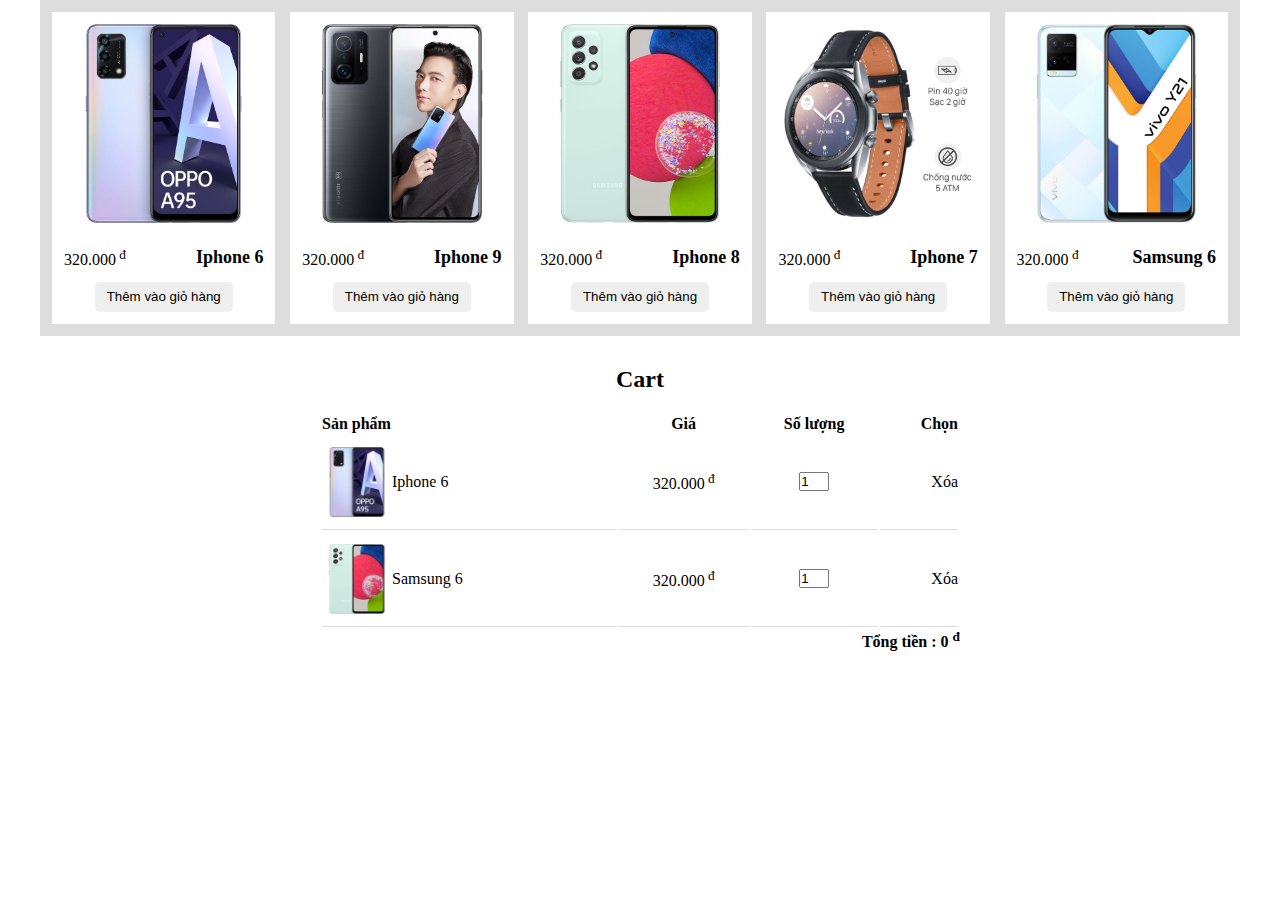
<file: cart.html>
<!DOCTYPE html>
<html lang="en">
<head>
    <meta charset="UTF-8">
    <meta http-equiv="X-UA-Compatible" content="IE=edge">
    <meta name="viewport" content="width=device-width, initial-scale=1.0">
    <title>Javascript cart</title>
    <link rel="stylesheet" href="cart.css">
</head>
<body>
    <section class="product">
        <div class="container">
            <div class="product-items">
                <div class="product-item">
                    <img src="images/product1.4.jpg" alt="">
                    <div class="product-item-text">
                        <p><span>320.000</span><sup> đ</sup></p>
                        <h1 style="font-weight: bold;font-size: 18px;"> Iphone 6 </h1>
                    </div>
                    <button> Thêm vào giỏ hàng </button>
                </div>
                <div class="product-item">
                    <img src="images/product1.11.jpg" alt="">
                    <div class="product-item-text">
                        <p><span>320.000</span><sup> đ</sup></p>
                        <h1 style="font-weight: bold;font-size: 18px;"> Iphone 9 </h1>
                    </div>
                    <button> Thêm vào giỏ hàng </button>
                </div> <div class="product-item">
                    <img src="images/product1.5.jpg" alt="">
                    <div class="product-item-text">
                        <p><span>320.000</span><sup> đ</sup></p>
                        <h1 style="font-weight: bold;font-size: 18px;"> Iphone 8 </h1>
                    </div>
                    <button> Thêm vào giỏ hàng </button>
                </div> <div class="product-item">
                    <img src="images/product1.6.jpg" alt="">
                    <div class="product-item-text">
                        <p><span>320.000</span><sup> đ</sup></p>
                        <h1 style="font-weight: bold;font-size: 18px;"> Iphone 7 </h1>
                    </div>
                    <button> Thêm vào giỏ hàng </button>
                </div> <div class="product-item">
                    <img src="images/product1.10.jpg" alt="">
                    <div class="product-item-text">
                        <p><span>320.000</span><sup> đ</sup></p>
                        <h1 style="font-weight: bold;font-size: 18px;"> Samsung 6 </h1>
                    </div>
                    <button> Thêm vào giỏ hàng </button>
                </div>
            </div>
        </div>
    </section>
<section class="cart">
    <h2> Cart </h2>
    <form action="">
        <table>
            <thead>
                <tr>
                    <th> Sản phẩm </th>
                    <th> Giá </th>
                    <th> Số lượng </th>
                    <th> Chọn </th>
                </tr>
            </thead>
            <tbody>
                <tr>
                    <td style="display: flex;align-items: center;"><img style="width: 70px;" src="images/product1.4.jpg" alt=""> Iphone 6 </td>
                    <td><p><span>320.000</span><sup> đ </sup></p></td>
                    <td><input style=" width: 30px;outline:none" type="number" value="1" min="1" ></td>
                    <td style="cursor: pointer;"> Xóa </td>
                </tr>
                <tr>
                    <td style="display: flex;align-items: center;"><img style="width: 70px;" src="images/product1.5.jpg" alt=""> Samsung 6 </td>
                    <td><p><span>320.000</span><sup> đ </sup></p></td>
                    <td><input style=" width: 30px;outline:none" type="number" value="1" min="1" ></td>
                    <td style="cursor: pointer;"> Xóa </td>
                </tr>
            </tbody>
        </table>
        <div style="text-align: right;" class="price-total">
         <p style="font-weight: bold;"> Tổng tiền : <span> 0 </span><sup> đ </sup></p>
        </div>
    </form>
</section>
<script src="cart.js"></script>
</body>
</html>
</file>
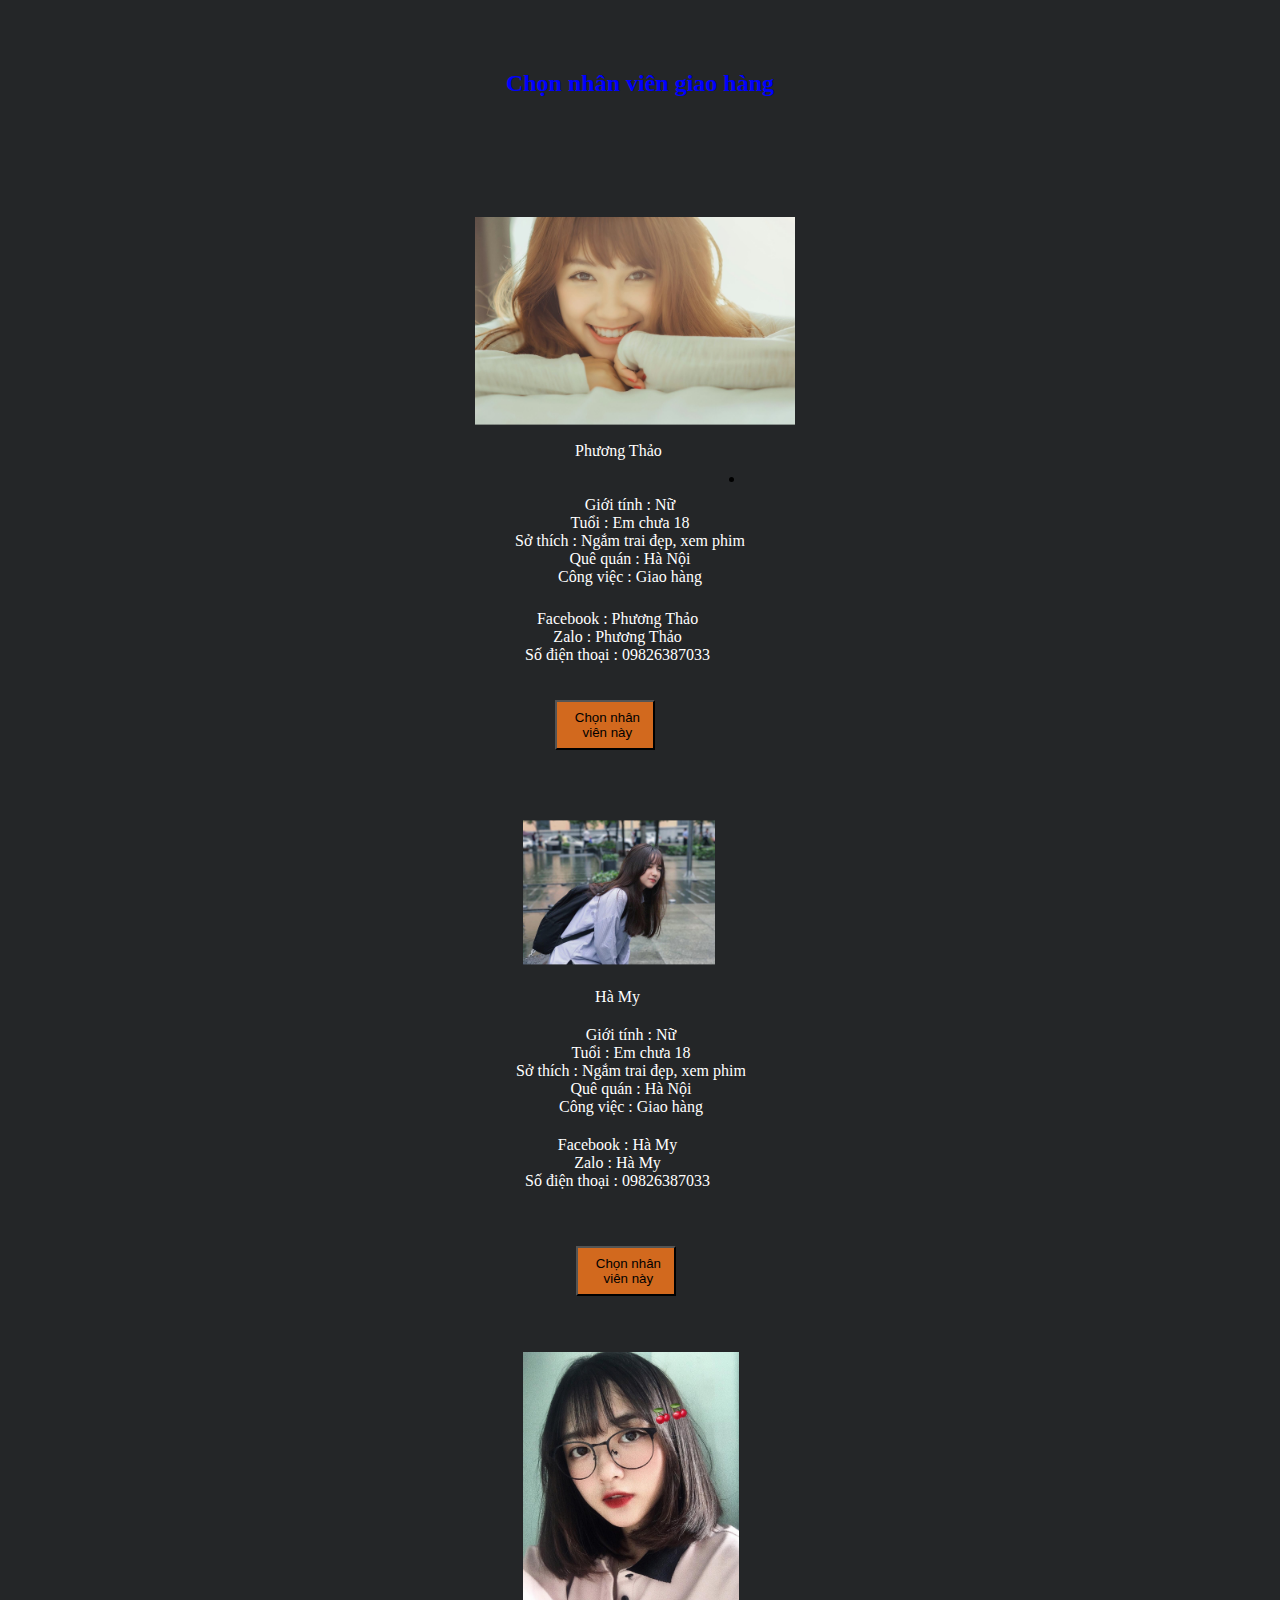
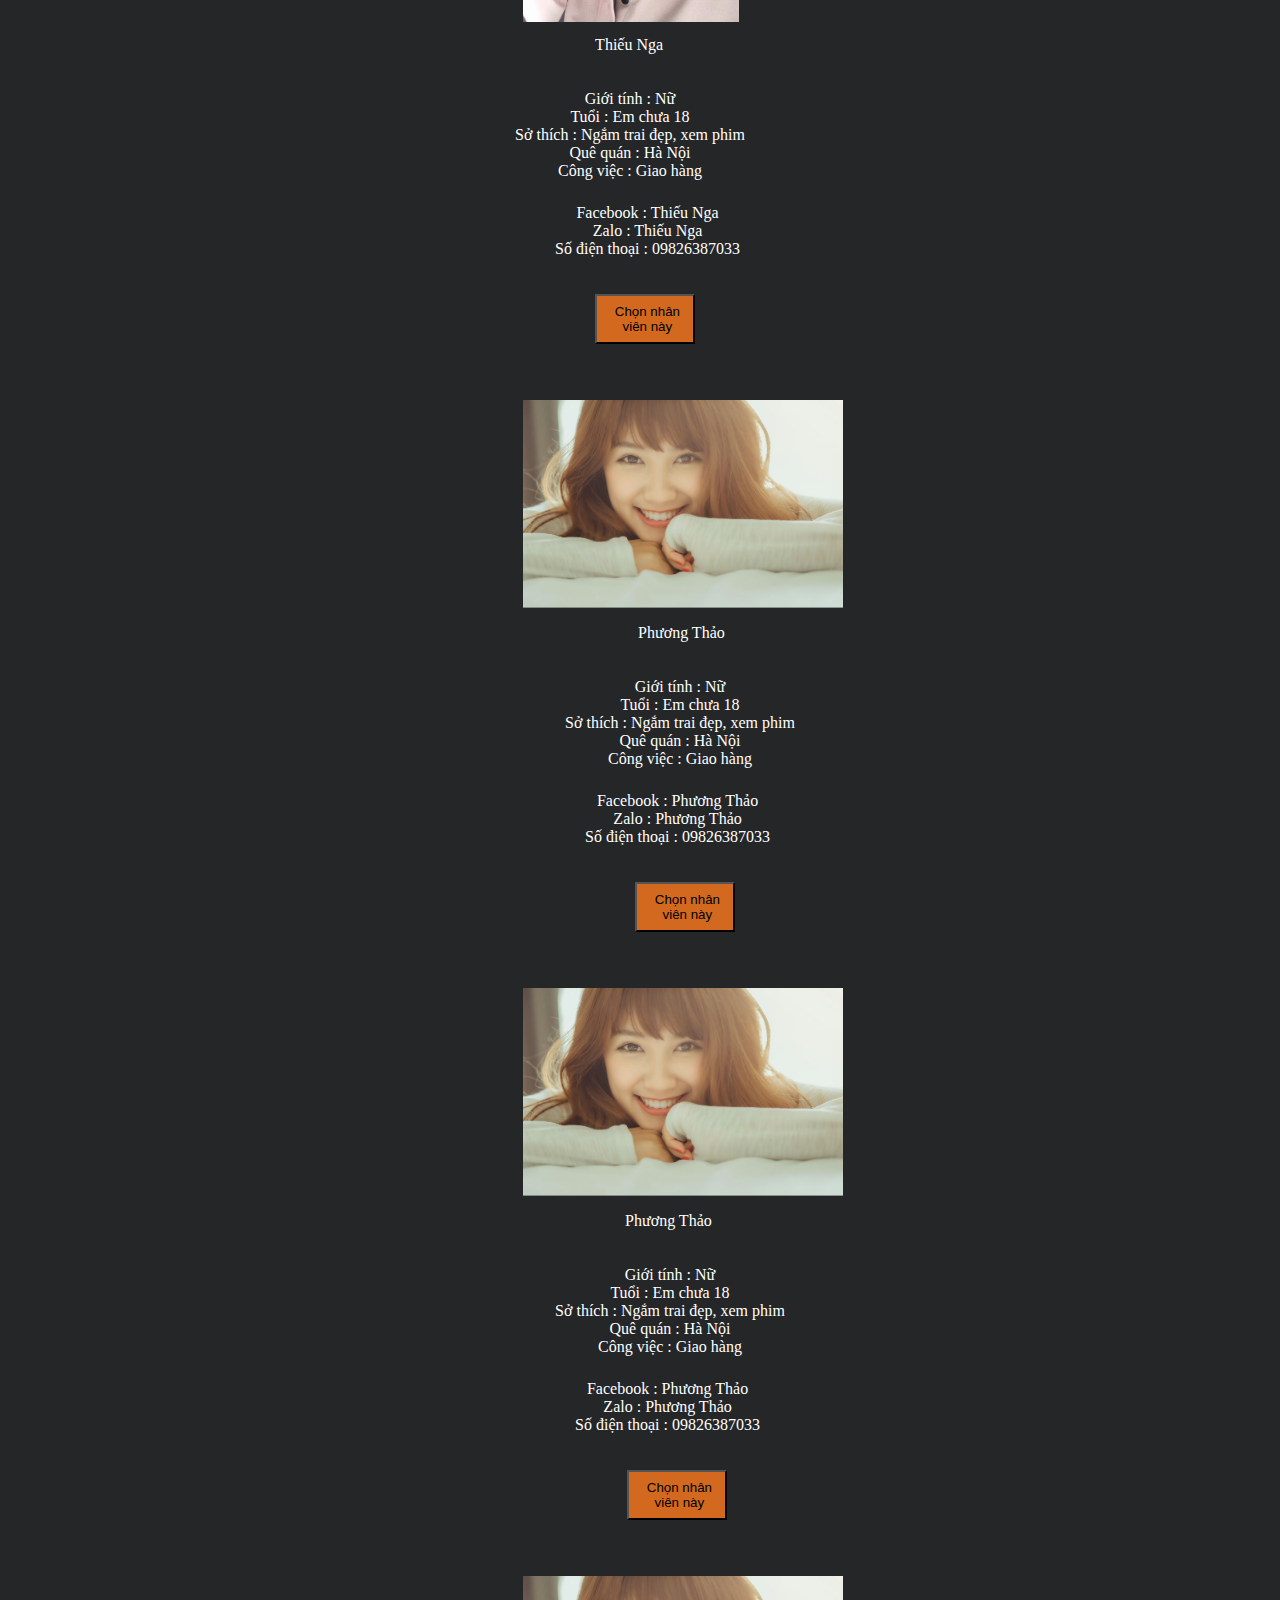
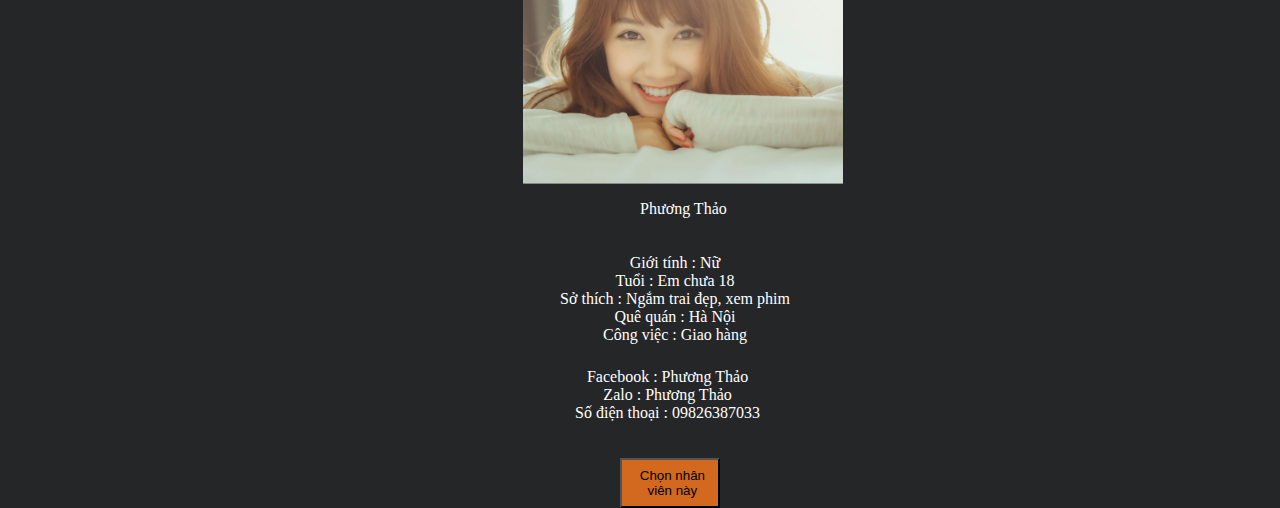
<file: chonnhanvien.html>
<!DOCTYPE html>
<html lang="en">
<head>
    <meta charset="UTF-8">
    <meta http-equiv="X-UA-Compatible" content="IE=edge">
    <meta name="viewport" content="width=device-width, initial-scale=1.0">
    <title> Chọn nhân viên giao hàng </title>
    <link rel="stylesheet" href="chonnhanvien.css">
</head>
<body>
    <div class="staff">
    <div class="staff__item">  
        <h2> Chọn nhân viên giao hàng </h2> 
        <div class="staff__img">
            <img src="images/Phương thảo .jpg" alt="">
        </div>
        <div class="staff__title"> Phương Thảo  </div>
        <div class="staff__description">
            <p> Giới tính : Nữ </p>
            <p> Tuổi : Em chưa 18 </p>
            <p> Sở thích : Ngắm trai đẹp, xem phim </p>
            <p> Quê quán : Hà Nội </p>
            <p> Công việc : Giao hàng </p>
        </div>
        <div class="staff__icon">
            <p> Facebook : Phương Thảo </p>
            <p> Zalo : Phương Thảo </p>
            <p> Số điện thoại : 09826387033</p>
        </div>
       <li><a href=" end.html">   <button> Chọn nhân viên này </button></a></li>
        <div class="staff__img">
            <img class="add" src="images/Hà My.jpg" alt="">
        </div>
        <div class="staff__title addone"> Hà My </div>
        <div class="staff__description addtwo">
            <p> Giới tính : Nữ </p>
            <p> Tuổi : Em chưa 18 </p>
            <p> Sở thích : Ngắm trai đẹp, xem phim </p>
            <p> Quê quán : Hà Nội </p>
            <p> Công việc : Giao hàng </p>
        </div>
        <div class="staff__icon addthree">
            <p> Facebook : Hà My </p>
            <p> Zalo : Hà My </p>
            <p> Số điện thoại : 09826387033</p>
        </div>
        <button class="addfor"> Chọn nhân viên này </button>
        <div class="staff__img">
            <img class="add" src="images/Thiếu Nữ .jpg" alt="">
        </div>
        <div class="staff__title addoneone"> Thiếu Nga   </div>
        <div class="staff__description addtwotưo">
            <p> Giới tính : Nữ </p>
            <p> Tuổi : Em chưa 18 </p>
            <p> Sở thích : Ngắm trai đẹp, xem phim </p>
            <p> Quê quán : Hà Nội </p>
            <p> Công việc : Giao hàng </p>
        </div>
        <div class="staff__icon addthreethree">
            <p> Facebook : Thiếu Nga </p>
            <p> Zalo : Thiếu Nga  </p>
            <p> Số điện thoại : 09826387033</p>
        </div>
        <button class="addforfor"> Chọn nhân viên này </button>
        <div class="staff__img">
            <img class="add" src="images/Phương thảo .jpg" alt="">
        </div>
        <div class="staff__title removeone"> Phương Thảo  </div>
        <div class="staff__description removetwo">
            <p> Giới tính : Nữ </p>
            <p> Tuổi : Em chưa 18 </p>
            <p> Sở thích : Ngắm trai đẹp, xem phim </p>
            <p> Quê quán : Hà Nội </p>
            <p> Công việc : Giao hàng </p>
        </div>
        <div class="staff__icon removethree">
            <p> Facebook : Phương Thảo </p>
            <p> Zalo : Phương Thảo </p>
            <p> Số điện thoại : 09826387033</p>
        </div>
        <button class="removefor"> Chọn nhân viên này </button>
        <div class="staff__img">
            <img class="add" src="images/Phương thảo .jpg" alt="">
        </div>
        <div class="staff__title removeoneone"> Phương Thảo  </div>
        <div class="staff__description removetwotwo">
            <p> Giới tính : Nữ </p>
            <p> Tuổi : Em chưa 18 </p>
            <p> Sở thích : Ngắm trai đẹp, xem phim </p>
            <p> Quê quán : Hà Nội </p>
            <p> Công việc : Giao hàng </p>
        </div>
        <div class="staff__icon removethreethree">
            <p> Facebook : Phương Thảo </p>
            <p> Zalo : Phương Thảo </p>
            <p> Số điện thoại : 09826387033</p>
        </div>
        <button class="removeforfor"> Chọn nhân viên này </button>
        <div class="staff__img">
            <img class="add" src="images/Phương thảo .jpg" alt="">
        </div>
        <div class="staff__title removeoneoneone"> Phương Thảo  </div>
        <div class="staff__description removetwotwotwo">
            <p> Giới tính : Nữ </p>
            <p> Tuổi : Em chưa 18 </p>
            <p> Sở thích : Ngắm trai đẹp, xem phim </p>
            <p> Quê quán : Hà Nội </p>
            <p> Công việc : Giao hàng </p>
        </div>
        <div class="staff__icon removethreethreethree">
            <p> Facebook : Phương Thảo </p>
            <p> Zalo : Phương Thảo </p>
            <p> Số điện thoại : 09826387033</p>
        </div>
        <button class="removeforforfor"> Chọn nhân viên này </button>
    </div>
</div>
</body>
</html>
</file>
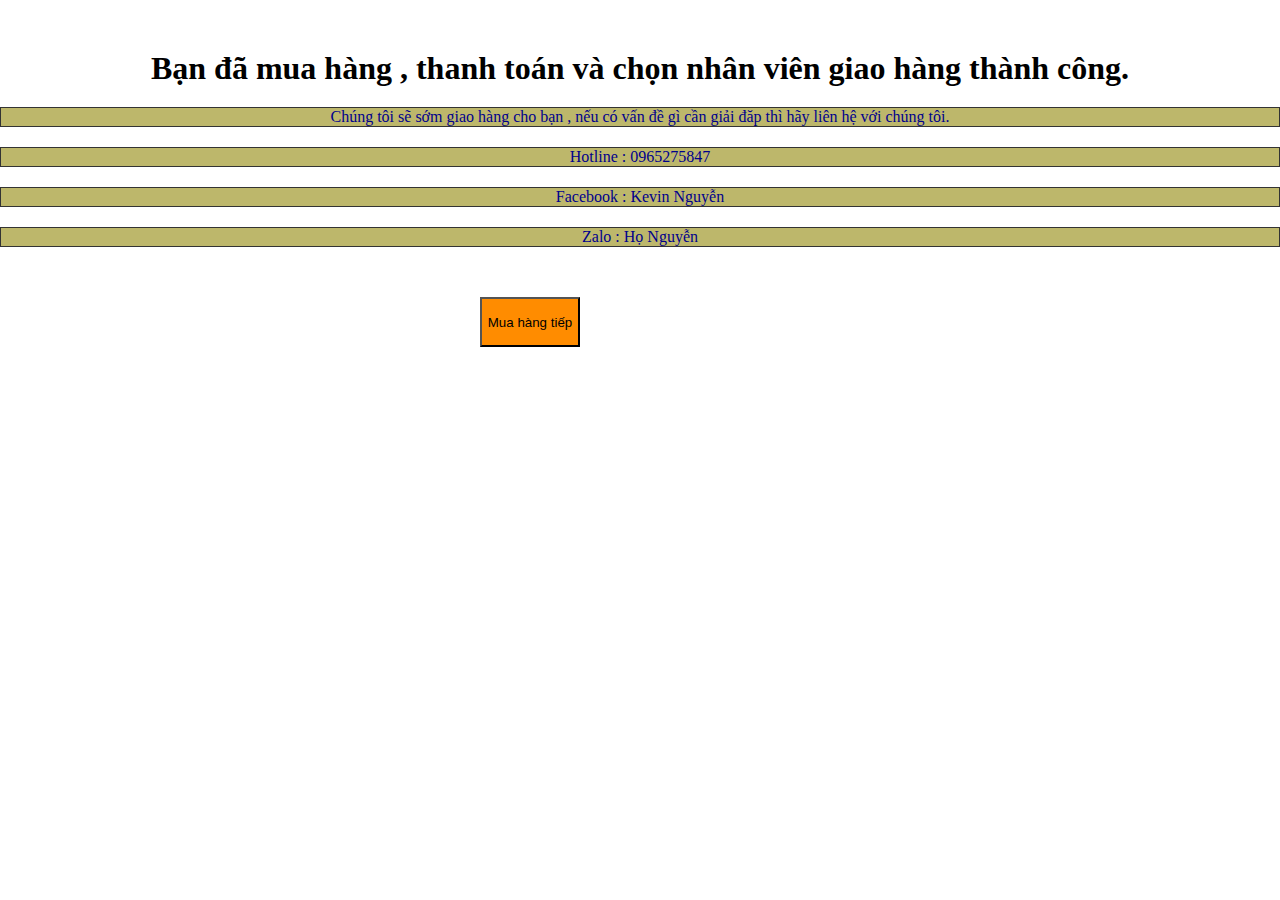
<file: end.html>
<!DOCTYPE html>
<html lang="en">
<head>
    <meta charset="UTF-8">
    <meta http-equiv="X-UA-Compatible" content="IE=edge">
    <meta name="viewport" content="width=device-width, initial-scale=1.0">
    <link rel="stylesheet" href="end.css">
    <title>Kết thúc </title>
</head>
<body>
            <h1> Bạn đã mua hàng , thanh toán và chọn nhân viên giao hàng thành công.  </h1>
            <p> Chúng tôi sẽ sớm giao hàng cho bạn , nếu có vấn đề gì cần giải đăp thì hãy liên hệ với chúng tôi. 
            <p> Hotline : 0965275847</p>
            <p> Facebook : Kevin Nguyễn </p>
            <p> Zalo : Họ Nguyễn </p>
           <li><a href="index.html"><button> Mua hàng tiếp </button></a></li>
</body>
</html>
</file>
<file: cart.css>
*{
    margin: 0px;
    padding: 0px;
    box-sizing: border-box;
}
.container{
    max-width: 1200px;
    margin: auto;
}
.product-items{
    display: flex;
    justify-content: space-between;
    background-color: #ddd;
    padding: 12px;
}
.product-item{
    width: 19%;
    background-color: #fff;
    padding: 12px;
    text-align: center;
}
.product-item img{
    width: 100%;
    margin-bottom: 20px;
}
.product-item-text{
    display: flex;
    justify-content: space-between;
}
.product-item button{
    margin-top: 12px;
    height: 30px;
    padding: 0px 12px;
    cursor: pointer;
    border: none;
    border-radius: 5px;
    transition: all 0.3s ease;
}
.product-item button:hover{
 background-color: tomato;
}
/* cart */
.cart{
    width: 50%;
    margin: auto;
    text-align: center;
    padding-top: 30px;
}
.cart h2{
    margin-bottom: 20px;
}
.cart table{
    width: 100%;
}
.cart table thead tr th:first-child{
    text-align: left;
}
.cart table tr td{
    border-bottom: 1px solid #ddd;
    padding: 12px 0 ;
}
.cart table thead tr th:last-child{
    text-align: right;
}
.cart table tbody tr td:last-child{
    text-align: right;
}
</file>
<file: chonnhanvien.css>
*{
    margin: 0px;
    padding: 0px;
    box-sizing: border-box;
}
.staff{
    background: #242628;
    width: 100%;
    height: 100%;
    margin: 0 auto;
    text-align: center;
    display: inline-block;
}
.staff__item{
    display: inline-block;
}
.staff__item h2{
    color: blue;
    padding-top: 70px;
}
.staff__img{
    width: 300px;
    height: 300px;
    object-fit: cover;
    transform: scale(0.2);
    cursor: pointer;
}
.staff__title{
     color:white;
     margin-top: 35px;
    padding: 10px 20px;
    text-align: left;
    margin-left: 200px;
    cursor: pointer;
}
.staff__description{
    color:white;
    margin-top: 26px;
    float: left;
    padding-left: 160px;
    cursor: pointer;
}
.staff__icon{
     color:white;
     margin-top:140px;
     float: left;
     position: absolute;
     padding-left: 170px;
     cursor: pointer;
}
.staff button{
    float: left;
    margin-top: 230px;
    padding-left: 5px;
    color: black;
    background-color: chocolate;
    transform: translateX(-190px);
    transition: all 0.2s ease;
    width: 100px;
    height: 50px;
    cursor: pointer;
}
.staff button:hover{
    color: white;
    background: black;
}
.add{
    margin-top: 800px;
    margin-left: 240px;
}
.addone{
    margin-top: 190px;
    margin-left: 220px;
}
.addtwo{
    margin-top: 10px;
    margin-left:1px ;
}
.addthree{
    margin-top: 120px;
}
.addfor{
    margin-left: 20px;
}
.addoneone{
    margin-top: 310px;
    margin-left: 220px;
}
.addthreethree{
    margin-left: 30px;
}
.addforfor{
    margin-left: 40px;
}
.removeone{
    margin-top: 250px;
    margin-left: 263px;
}
.removetwo{
    margin-left: 50px;
}
.removethree{
    margin-left: 60px;
}
.removefor{
    margin-left: 30px;
}
.removeoneone{
   margin-top: 250px;
   margin-left: 250px;
}
.removetwotwo{
 margin-left: 40px;
}
.removethreethree{
margin-left: 50px;
}
.removeforfor{
    margin-left: 32px;
}
.removeoneoneone{
    margin-top: 250px;
    margin-left: 265px;
}
.removetwotwotwo{
margin-left: 45px;
}
.removethreethreethree{
margin-left: 50px;
}
.removeforforfor{
margin-left: 20px;
}
</file>
<file: end.css>
*{
    margin: 0px;
    padding: 0px;
    box-sizing: border-box;
}
h1{
    text-align: center;
    margin-top: 50px;
}
p{
    color: darkblue;
    text-align: center;
    margin-top: 20px;
    border: 1px solid #333;
    background-color: darkkhaki;
}
button{
    width: 100px;
    height: 50px;
    margin-top: 50px;
    margin-left: 480px;
    background: darkorange;
    color: black;
}
button:hover{
    background: blue;
    color: white;
}
</file>
